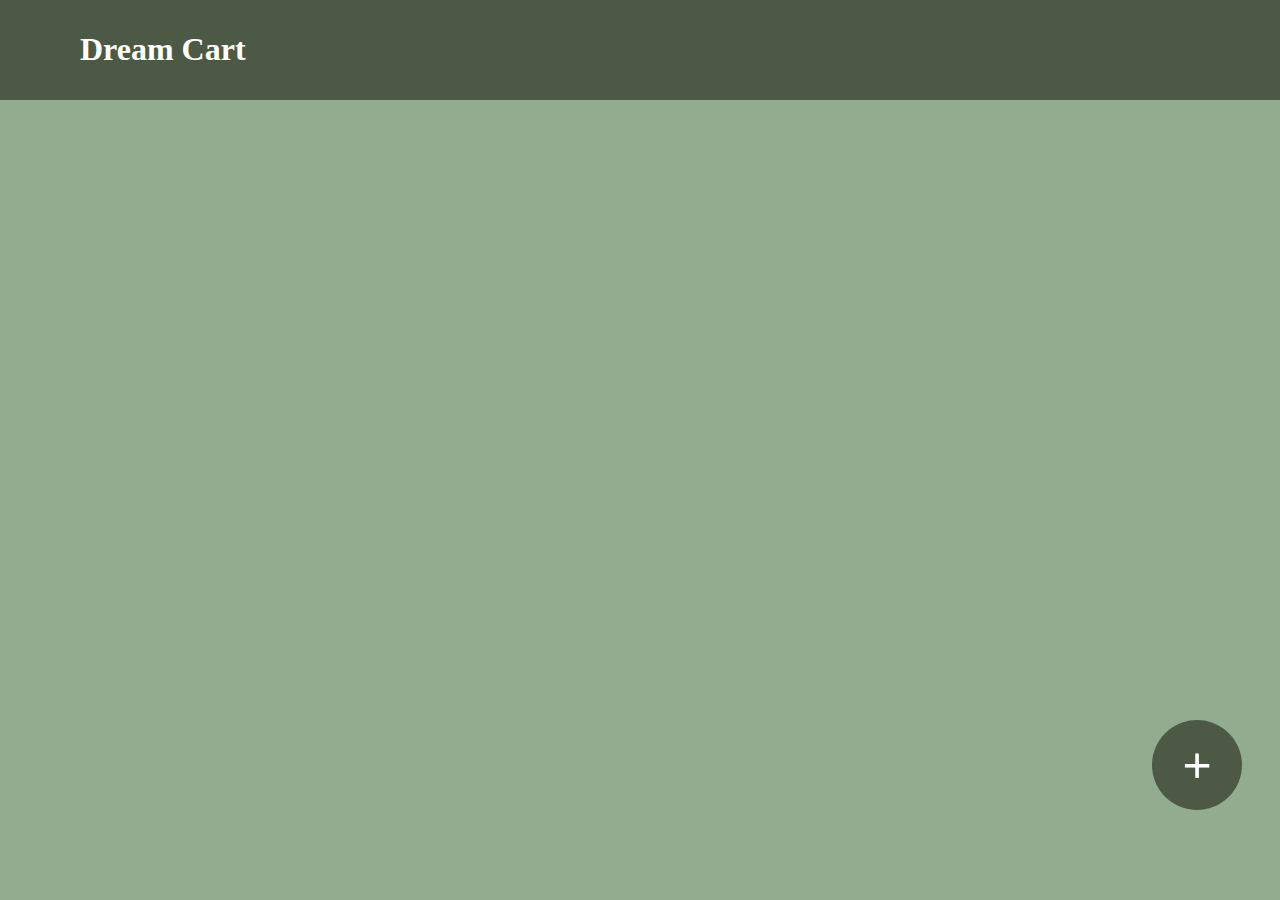
<file: Dream Cart Webpage/index.html>
<!DOCTYPE html>
<html lang="en">
<head>
    <meta charset="UTF-8">
    <meta name="viewport" content="width=device-width, initial-scale=1.0">
    <title>Document</title>
    <link rel="stylesheet" href="styles.css">
</head>
<body>
    <div class="navbar">
        <h1>Dream Cart</h1>
    </div>

    <div class="container">
        <div class="wish-list"></div> 
    </div>


    <div class="popup-overlay"></div>

    <div class="popup-box">
        <h2>Add Wish</h2>
        <form action="">
            <textarea name="" id="text-wish" placeholder="Enter your wish"></textarea>
            <button class="btn" id="add-wish">ADD</button>
            <button class="btn" id="cancel-popup">CANCEL</button>

        </form>
    </div>

    <button class="update-wish">+</button>
    <script src="script.js"></script>
</body>
</html>
</file>
<file: Dream Cart Webpage/styles.css>
body{
    margin: 0;
    padding: 0;
    background-color: #91AC8F;
}
.navbar{
    background: #4B5945;
    padding: 10px;
    width: 100%;
    z-index: 2;
    color: white;
}
.overlay{
    height: 100%;
    width: 100%;
    top: 0;
    background-color: black;
    z-index: 1;
}
.navbar h1{
    margin-left: 70px;
}
.container{
    padding: 20px;
}

.popup-overlay{
    background-color: black;
    opacity: 0.7;
    position: absolute;
    width: 100%;
    height: 100%;
    top: 0;
    left: 0;
    z-index: 1;
    display: none;
}

.popup-box textarea{
    background: transparent;
    width: 100%;
    padding: 5px;
    font-size: 20px;
    border-bottom: solid #4B5945 2px;
}
.popup-box textarea::placeholder{
    color: #4B5945;
}
.popup-box textarea:focus{
    outline: none;
}

.popup-box{
    background-color: #B2C9AD;
    width: 30%;
    padding: 40px;
    border-radius: 10px;
    position: absolute;
    top: 20%;
    left: 35%;
    z-index: 2;
    display: none;
}

/* remove button */
.btn{
    margin-bottom: 10px;
    background-color: #4B5945;
    color: white;
    border: none;
    padding: 7px;
    border-radius: 5px;
}
.btn:hover{
    background-color: #B2C9AD;
    color: #4B5945;
    border: 1px solid #4B5945;
}
.btn:active{
    background-color: #4B5945;
    color: white;
    border: none;
}

/* add button"+" */
.update-wish{
    height: 90px;
    width: 90px;
    border-radius: 50px;
    font-size: 50px;
    background-color: #4B5945;
    color: white;
    border: none;
    top: 80%;
    left: 90%;
    position: fixed;
}
.update-wish:hover{
    background-color: #B2C9AD;
    color: #4B5945;
    border: 2px solid #4B5945;
}
.update-wish:active{
    background-color: #4B5945;
    color: white;
    border: none;
}
</file>
